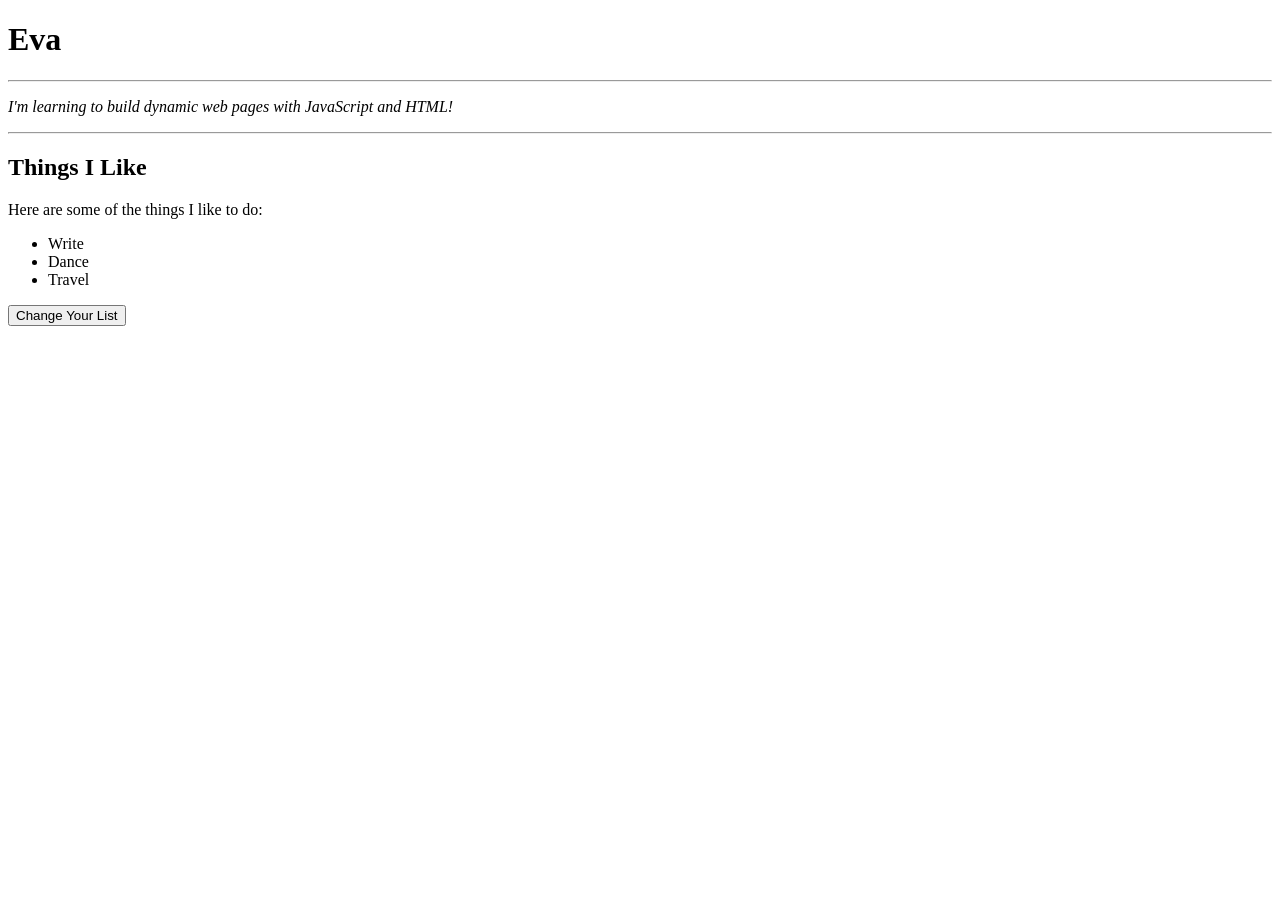
<file: Chap05/chap05.html>
<!DOCTYPE html>
<html>
  <head>
    <meta charset="utf-8" />
    <meta http-equiv="X-UA-Compatible" content="IE=edge" />
    <title>Things I Like</title>
    <meta name="viewport" content="width=device-width, initial-scale=1" />
  </head>
  <body>
    <h1 id="myName">Eva</h1>

    <hr />
    <p id="aboutMe">
      <em>
        I'm learning to build dynamic web pages with JavaScript and HTML!</em
      >
    </p>
    <hr />

    <h2>Things I Like</h2>

    <p>Here are some of the things I like to do:</p>
    <ul>
      <li id="o">Write</li>
      <li id="d">Dance</li>
      <li id="g">Travel</li>
    </ul>
    <button id="changeList" type="button">Change Your List</button>
    <script src="chap05.js"></script>
  </body>
</html>
</file>
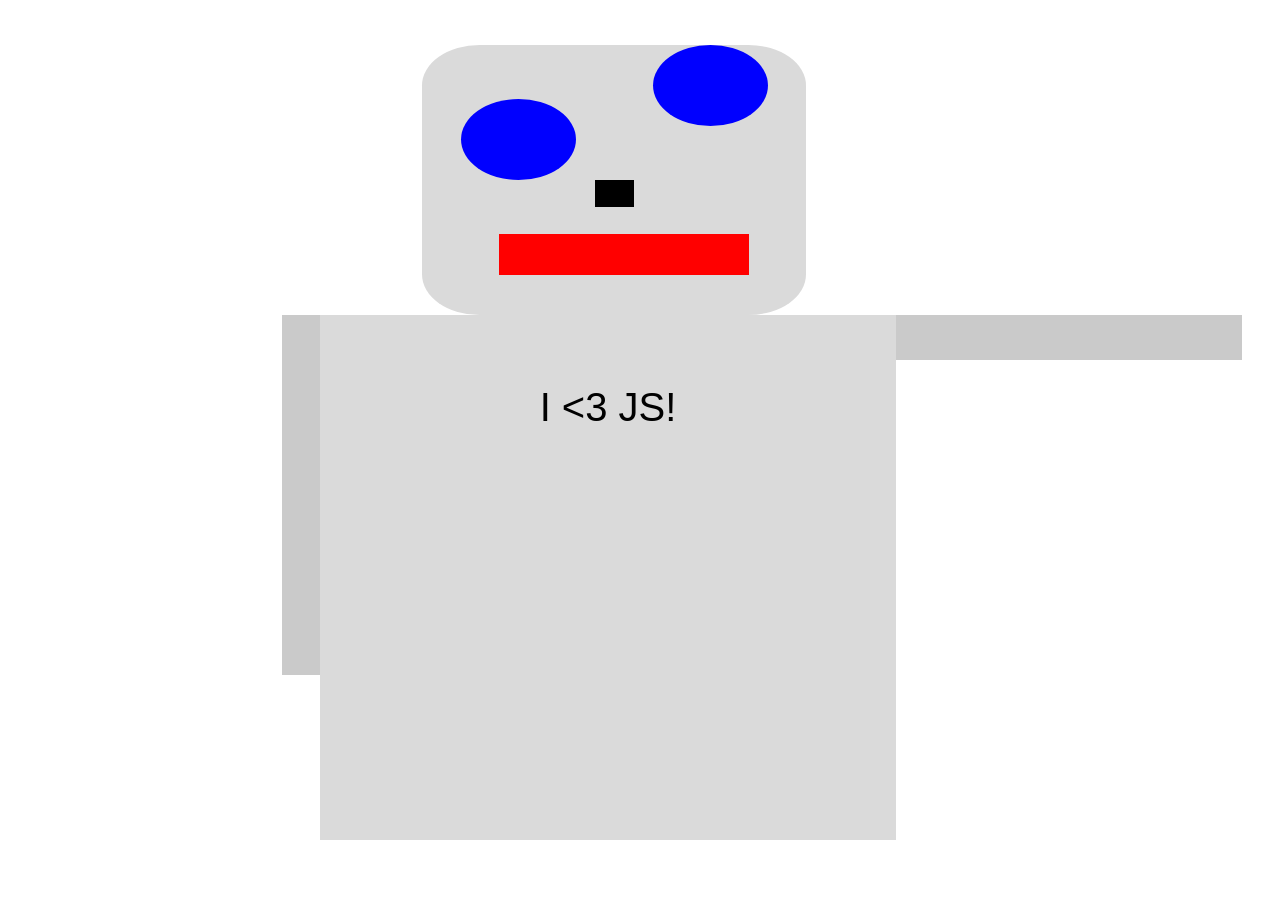
<file: Chap06/chap06.html>
<!DOCTYPE html>
<html>
<head>
    <meta charset='utf-8'>
    <meta http-equiv='X-UA-Compatible' content='IE=edge'>
    <title>Page Title</title>
    <meta name='viewport' content='width=device-width, initial-scale=1'>
    <link rel='stylesheet' type='text/css' media='screen' href='chap06.css'>
</head>
<body>
    <div id="robot">
        <div id="head">
            <div class="eye" id="righteye"></div>
            <div class="eye" id="lefteye"></div>
            <div id="nose"></div>
            <div id="mouth"></div>
        </div>
        <div class="arm" id="rightarm"></div>
        <div id="body"><p>I &lt;3 JS!</p></div>
        <div class="arm" id="leftarm"></div>
        </div>
        <script src="chap07.js"></script>
</body>
</html>
</file>
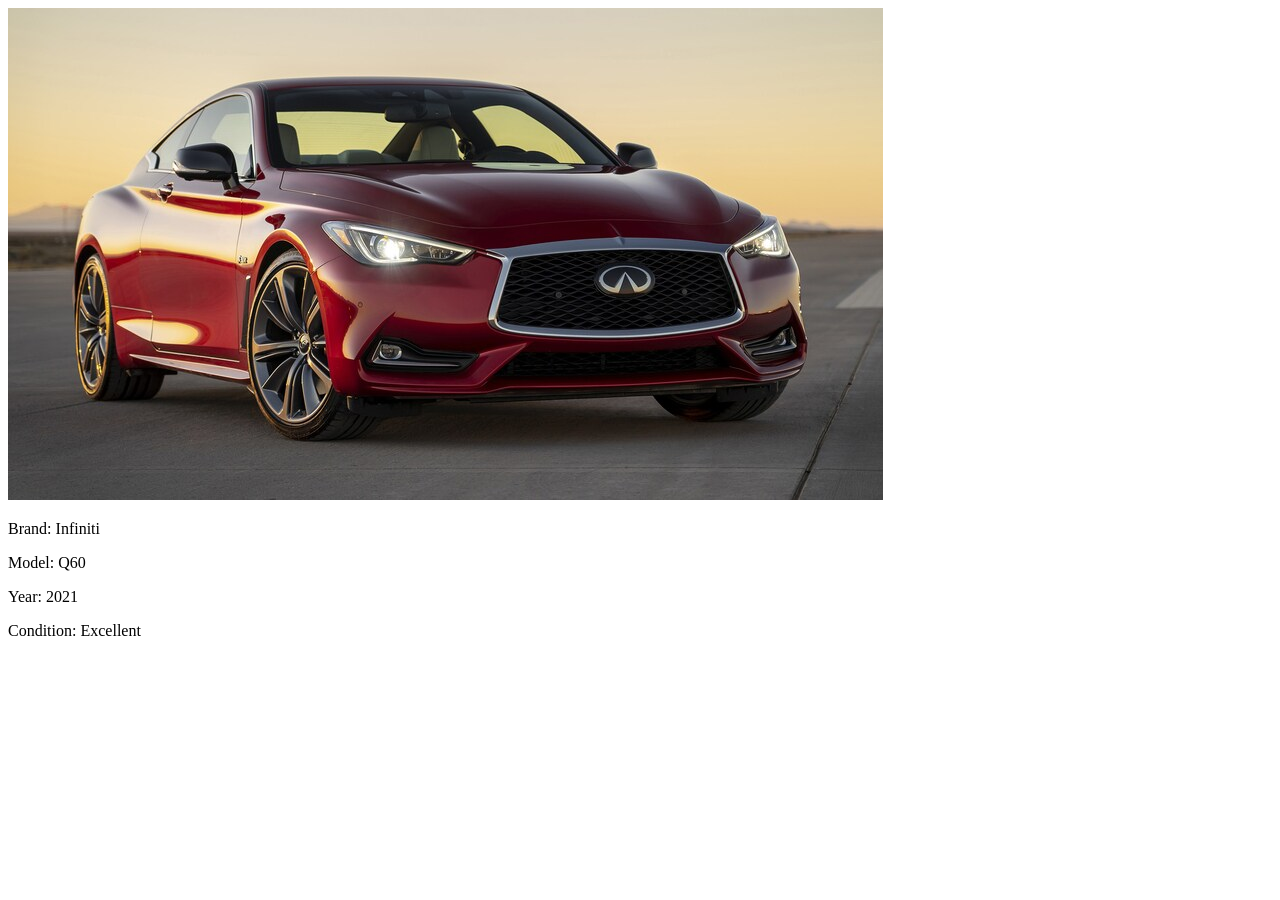
<file: Chap08/Chap08.html>
<!DOCTYPE html>
<html>
<head>
    <meta charset='utf-8'>
    <meta http-equiv='X-UA-Compatible' content='IE=edge'>
    <title>Page Title</title>
    <meta name='viewport' content='width=device-width, initial-scale=1'>
    <!-- <link rel='stylesheet' type='text/css' media='screen' href='main.css'> -->
   
</head>
<body>
    <div id="imgSection">
        <img src="Infiniti-Q60.jpg"/>
    </div>
    <div id="about">
        <p id="">Brand: <span id="brand"></span></p>
        <p id="">Model: <span id="model"></span></p>
        <p id="">Year: <span id="year"></span></p>
        <p id="">Condition: <span id="condition"></span></p>
    </div>
    <script src='Chap08.js'></script>
</body>
</html>
</file>
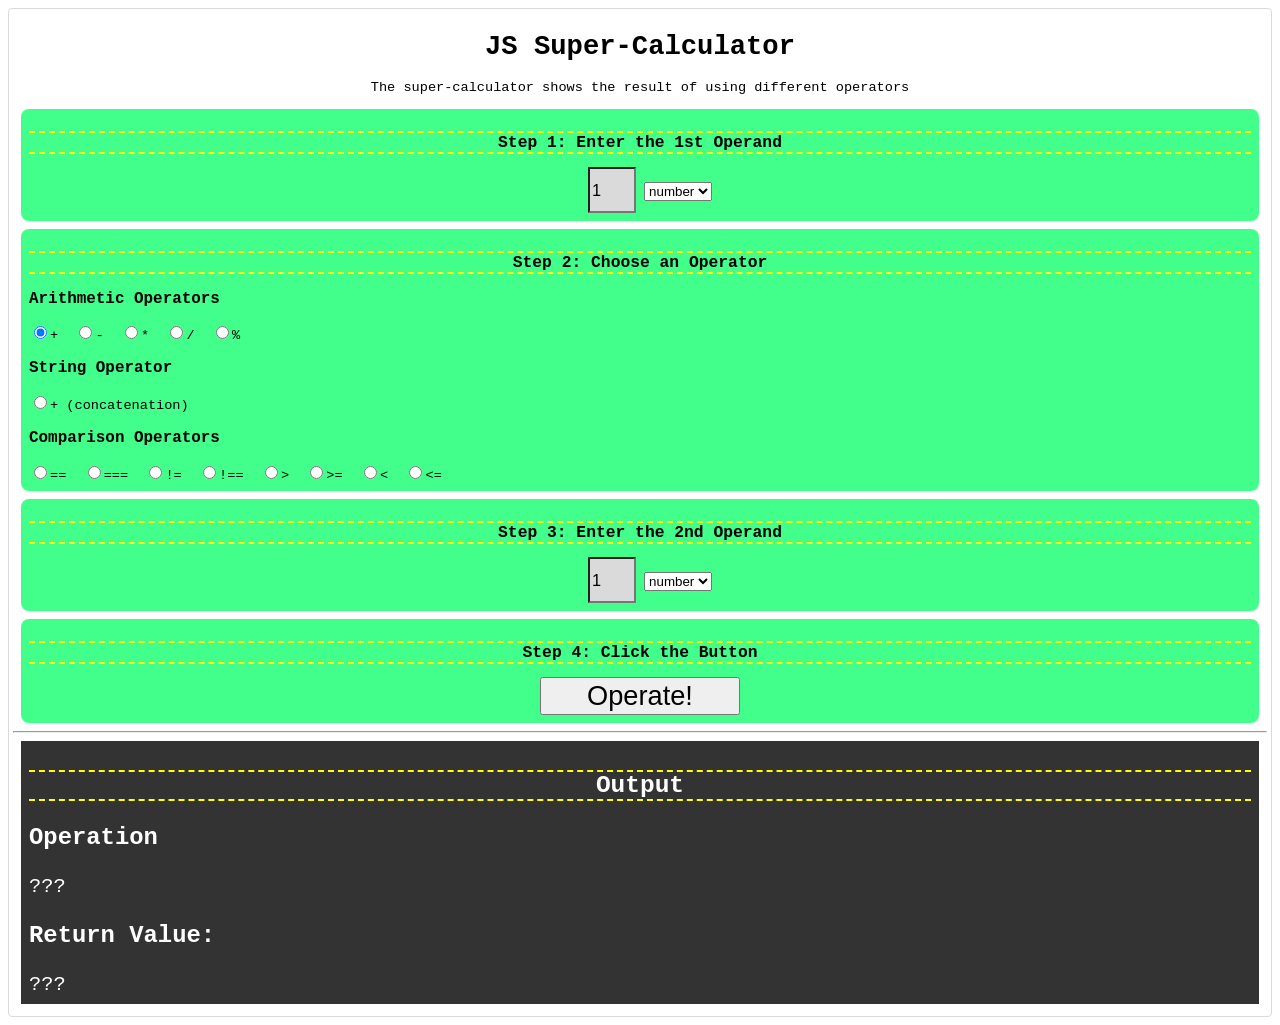
<file: Chap09/chap09.html>
<!DOCTYPE html>
<html>
<head>
    <meta charset='utf-8'>
    <meta http-equiv='X-UA-Compatible' content='IE=edge'>
    <title>Super Calculator</title>
    <meta name='viewport' content='width=device-width, initial-scale=1'>
    <link rel='stylesheet' type='text/css' media='screen' href='chap09.css'>
</head>
<body>
    <div id="calculator">
        <header>
        <h1>JS Super-Calculator</h1>
        <p>The super-calculator shows the result of using different operators</p>
        </header>
        <div class="input-area">
        <h2>Step 1: Enter the 1st Operand</h2>
            <input type="text" id="operand1" value="1" />
            <select id="operand1-type">
                <option value="number">number</option>
                <option value="string">string</option>
            </select>
        </div>
        
        <div class="input-area">
        <h2>Step 2: Choose an Operator</h2>
            <div class="operator-choices">
            <h3>Arithmetic Operators</h3>
    
            <input type="radio" name="operator" value="+" checked>+&nbsp;
            <input type="radio" name="operator" value="-">-&nbsp;
            <input type="radio" name="operator" value="*">*&nbsp;
            <input type="radio" name="operator" value="/">/&nbsp;
            <input type="radio" name="operator" value="%">%&nbsp;
         
            <h3>String Operator</h3>
            <input type="radio" name="operator" value="concat">+ (concatenation)&nbsp;
                
            <h3>Comparison Operators</h3>
            <input type="radio" name="operator" value="==">==&nbsp;
            <input type="radio" name="operator" value="===">===&nbsp;
            <input type="radio" name="operator" value="!=">!=&nbsp;
            <input type="radio" name="operator" value="!==">!==&nbsp;
            <input type="radio" name="operator" value=">">&gt;&nbsp;
            <input type="radio" name="operator" value=">=">&gt;=&nbsp;
            <input type="radio" name="operator" value="<">&lt;&nbsp;
            <input type="radio" name="operator" value="<=">&lt;=&nbsp;
            </div>
        </div>
                
        <div class="input-area">
        <h2>Step 3: Enter the 2nd Operand</h2>
        <input type="text" id="operand2" value="1">
        <select id="operand2-type">
            <option value="number">number</option>
            <option value="string">string</option>
        </select>
        </div>
        
        <div class="input-area">
        <h2>Step 4: Click the Button</h2>
        <input type="submit" id="submit" value="Operate!">
        </div>
        <hr>
        <div class="output-area">
        <h2>Output</h2>
     
        <h3>Operation</h2>
        <span id="final-operation">???</span>
    
        
        <h3>Return Value:</h2>
        <span id="result">???</span>
        </div>
    </div>
    <script src='chap09.js'></script>
</body>
</html>
</file>
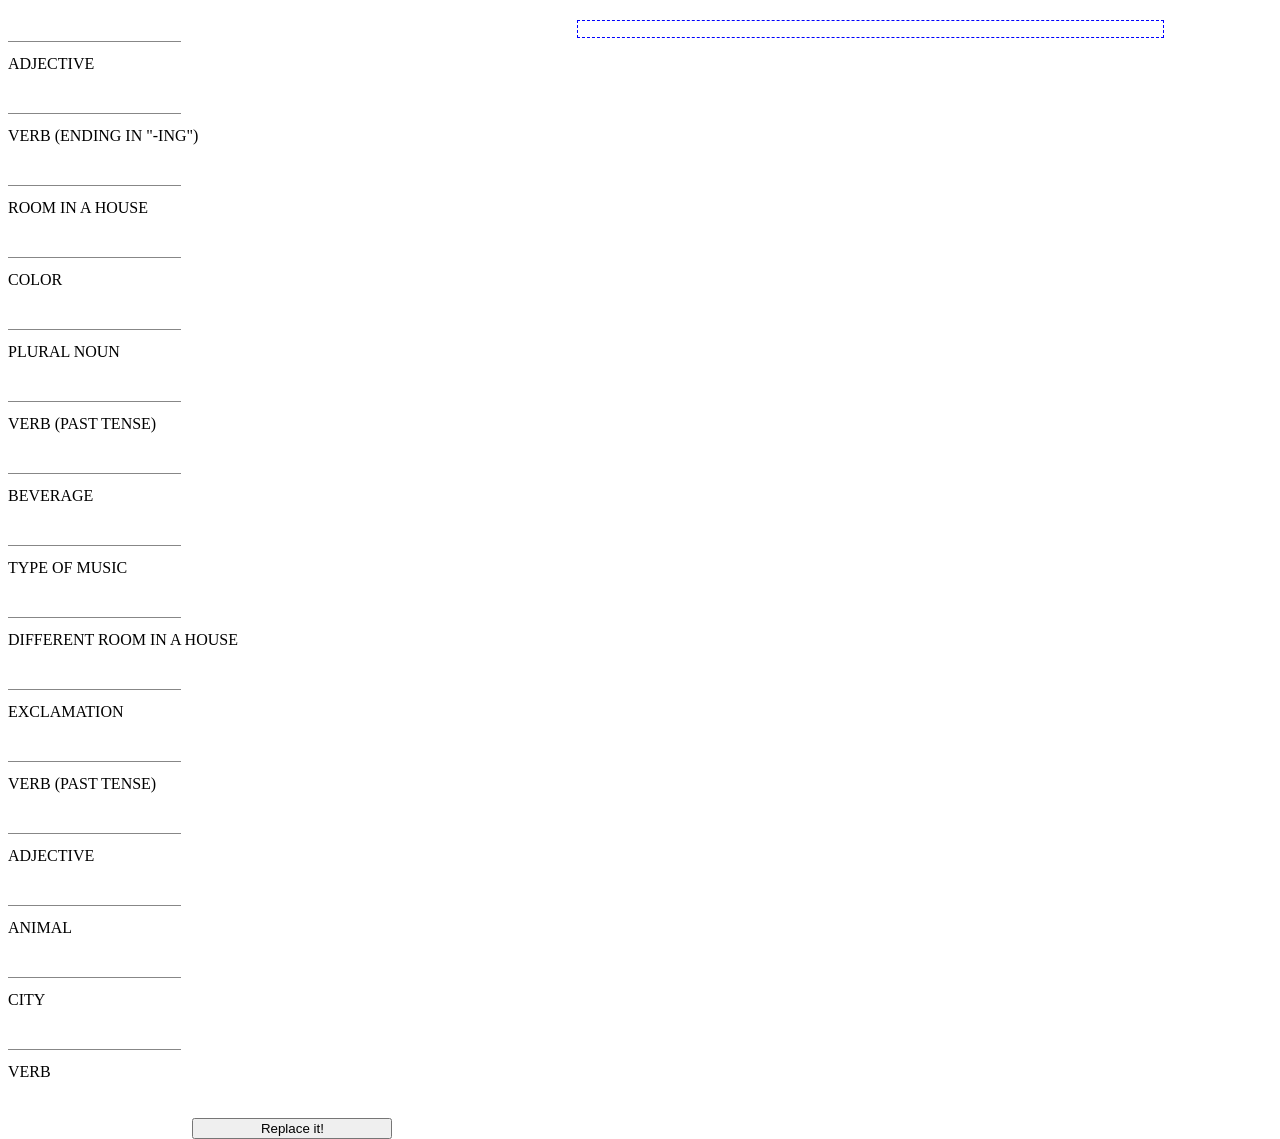
<file: Chap10/chap10.html>
<!DOCTYPE html>
<html>
<head>
    <meta charset='utf-8'>
    <meta http-equiv='X-UA-Compatible' content='IE=edge'>
    <title>Page Title</title>
    <meta name='viewport' content='width=device-width, initial-scale=1'>
    <link rel='stylesheet' type='text/css' media='screen' href='chap10.css'>

</head>
<body>
    <div id="inputWords">
        <ul>
            <li><input type="text" id="adj1" /><br>Adjective</li>
            <li><input type="text" id="verbIng" /><br>Verb (ending in "-ing")</li>
            <li><input type="text" id="roomInHouse" /><br>Room in a house</li>
            <li><input type="text" id="color" /><br>Color</li>
            <li><input type="text" id="nounPlural" /><br>Plural noun</li>
            <li><input type="text" id="pastVerb" /><br>Verb (past tense)</li>
            <li><input type="text" id="beverage" /><br>Beverage</li>
            <li><input type="text" id="musicType" /><br>Type of music</li>  
            <li><input type="text" id="diffRoom" /><br>Different Room in a house</li>
            <li><input type="text" id="exclamation" /><br>Exclamation</li> 
            <li><input type="text" id="pastVerb2" /><br>Verb (past tense)</li>
            <li><input type="text" id="adjDance" /><br>Adjective</li>
            <li><input type="text" id="animal" /><br>Animal</li>
            <li><input type="text" id="city" /><br>City</li>
            <li><input type="text" id="verb" /><br>Verb</li>
        </ul>
    <div id="buttonDiv">
    <button id="replaceButton">Replace it!</button>
    </div>
    </div>
    
    <div id="story"></div>
    
    <script src='chap10.js'></script>
</body>
</html>
</file>
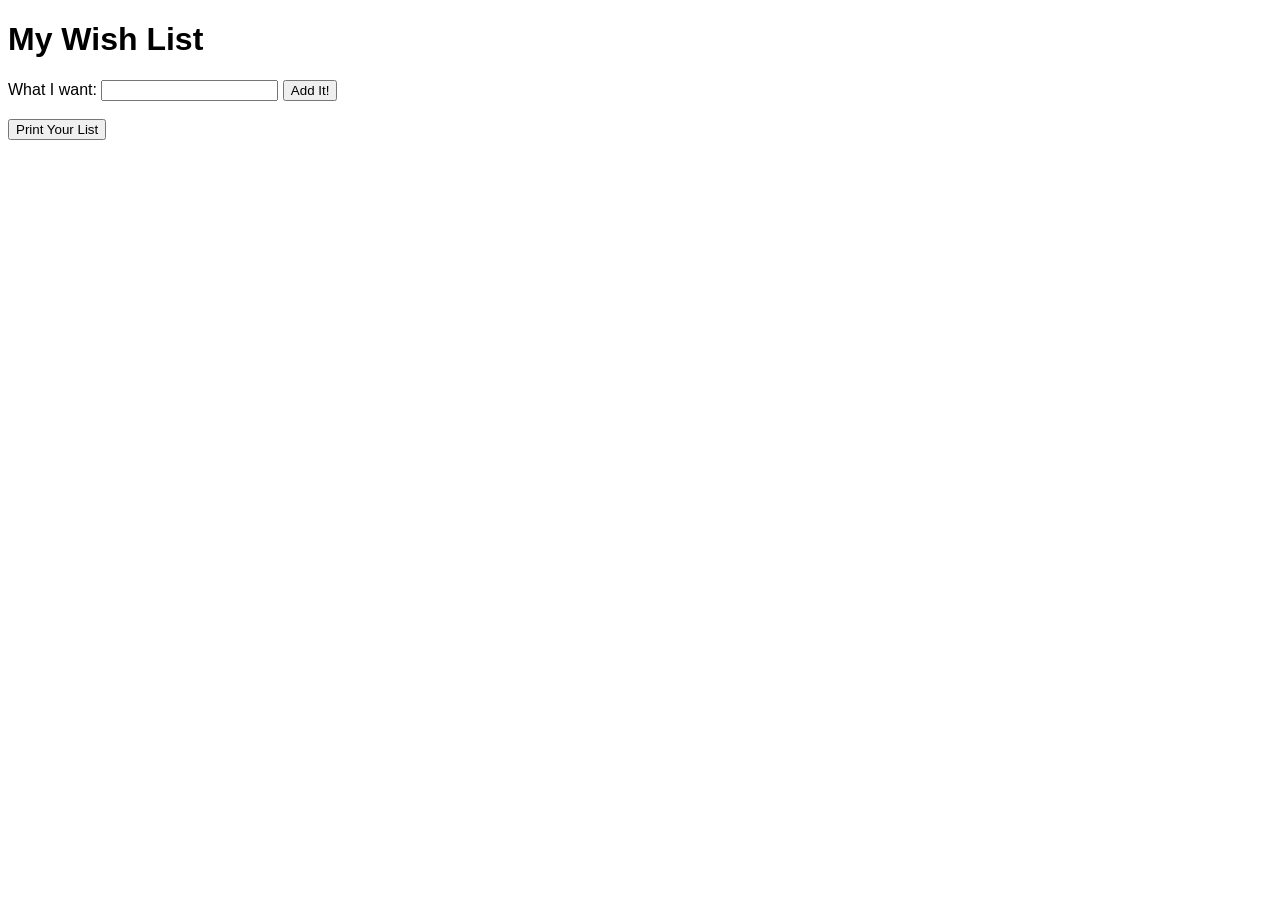
<file: Chap13/chap13.html>
<!DOCTYPE html>
<html>
  <head>
    <meta charset="utf-8" />
    <meta http-equiv="X-UA-Compatible" content="IE=edge" />
    <title>Wish List</title>
    <meta name="viewport" content="width=device-width, initial-scale=1" />
    <link rel="stylesheet" type="text/css" media="screen" href="chap13.css" />
  </head>
  <body>
    <h1>My Wish List</h1>
    <div id="listPage">
      <div id="formArea">
        <label
          >What I want:
          <input type="text" id="iWant" />
        </label>
        <button type="button" id="addIt">Add It!</button>
        <br />
        <br />
        <button type="button" id="printable">Print Your List</button>
      </div>
      <ul id="wishList"></ul>
    </div>

    <script src="chap13.js"></script>
  </body>
</html>
</file>
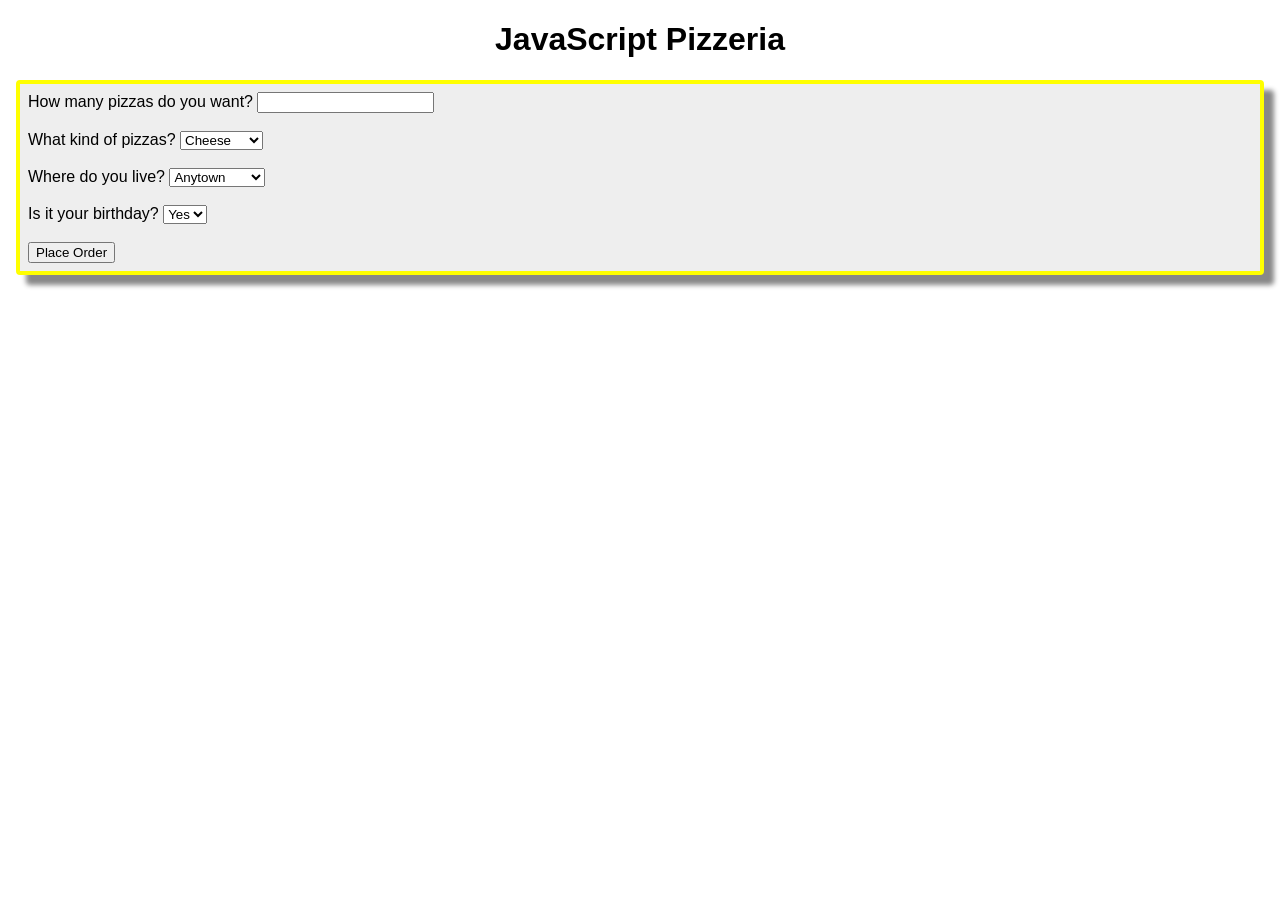
<file: Chap14/chapter14.html>
<!DOCTYPE html>
<html>
<head>
    <meta charset='utf-8'>
    <meta http-equiv='X-UA-Compatible' content='IE=edge'>
    <title>Pizzeria</title>
    <meta name='viewport' content='width=device-width, initial-scale=1'>
    <link rel='stylesheet' type='text/css' media='screen' href='chapter14.css'>
    
</head>
<body>
    <h1>JavaScript Pizzeria</h1>

<div id="orderForm">
    <label>How many pizzas do you want?
        <input type="number" id="numPizzas" />
    </label>
    <br />
    <br />
    <label>What kind of pizzas?
        <select id="typePizza">
            <option value="cheese">Cheese</option>
            <option value="pepperoni">Pepperoni</option>
            <option value="supreme">Supreme</option>
        </select>
    </label>
    <br />
    <br />
    <label>Where do you live?
        <select id="deliveryCity">
            <option value="Anytown">Anytown</option>
            <option value="Sacramento">Sacramento</option>
            <option value="Beverly Hills">Beverly Hills</option>
        </select>
    </label>
    <br />
    <br />
    <label>Is it your birthday?
        <select id="birthday">
            <option value="yes">Yes</option>
            <option value="no">No</option>
        </select>
    </label>
    <br />
    <br />
    <button type="button" id="placeOrder">Place Order</button>
</div>
<div id="displayTotal"></div>
    <script src='chapter14.js'></script>
</body>
</html>
</file>
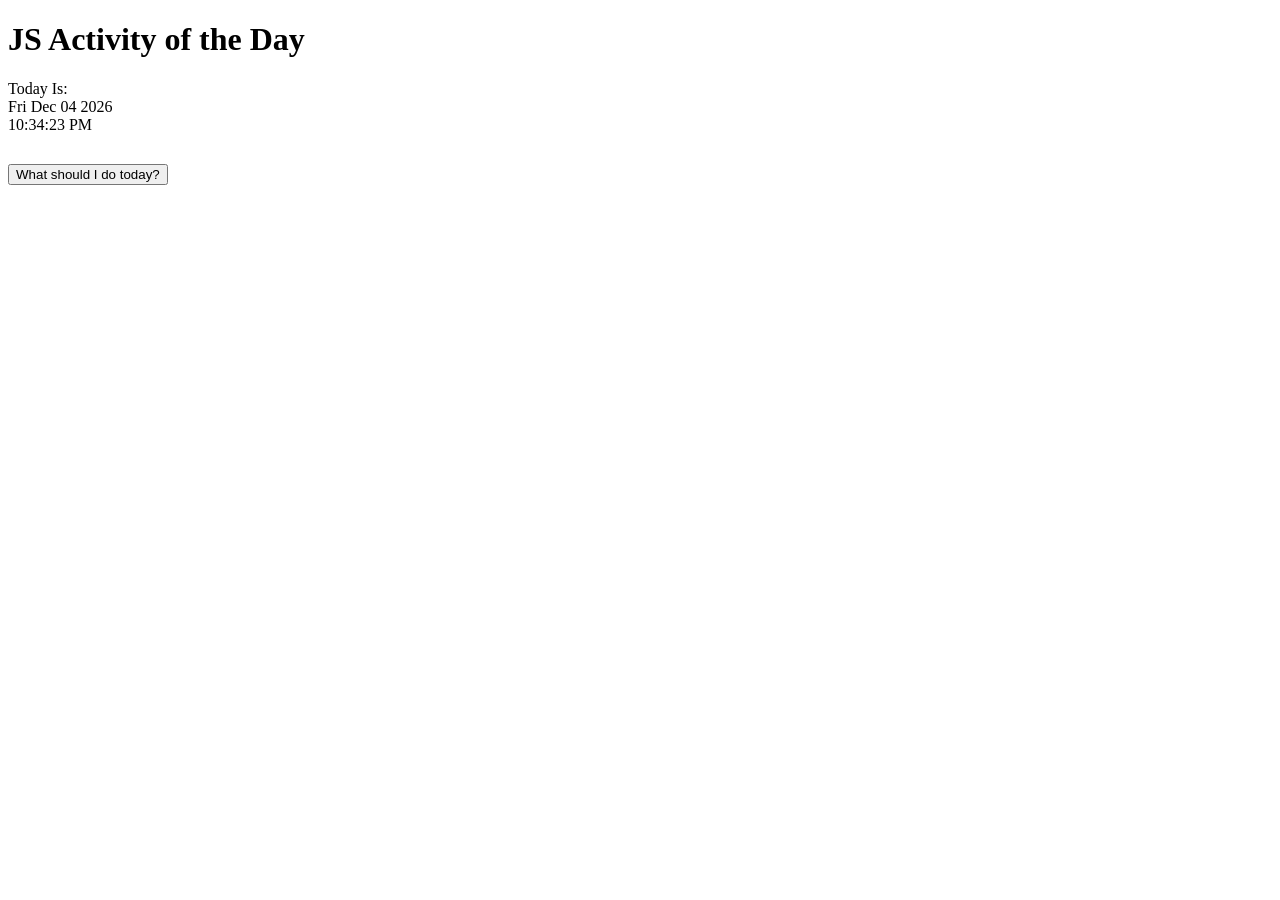
<file: Chap15/chap15.html>
<!DOCTYPE html>
<html>

<head>
    <meta charset='utf-8'>
    <meta http-equiv='X-UA-Compatible' content='IE=edge'>
    <title>Page Title</title>
    <meta name='viewport' content='width=device-width, initial-scale=1'>
    <link rel='stylesheet' type='text/css' media='screen' href='chap15.css'>

</head>

<body>
    <h1>JS Activity of the Day</h1>
    Today Is:
    <div id="todaysdate"></div>
    <div id="timeToday"></div>
    <div id="buttonBox">
        <button id="whattodo" type="button">What should I do today?</button>
    </div>
    <div id="thingToDo"></div>
    <script src='chap15.js'></script>
</body>

</html>
</file>
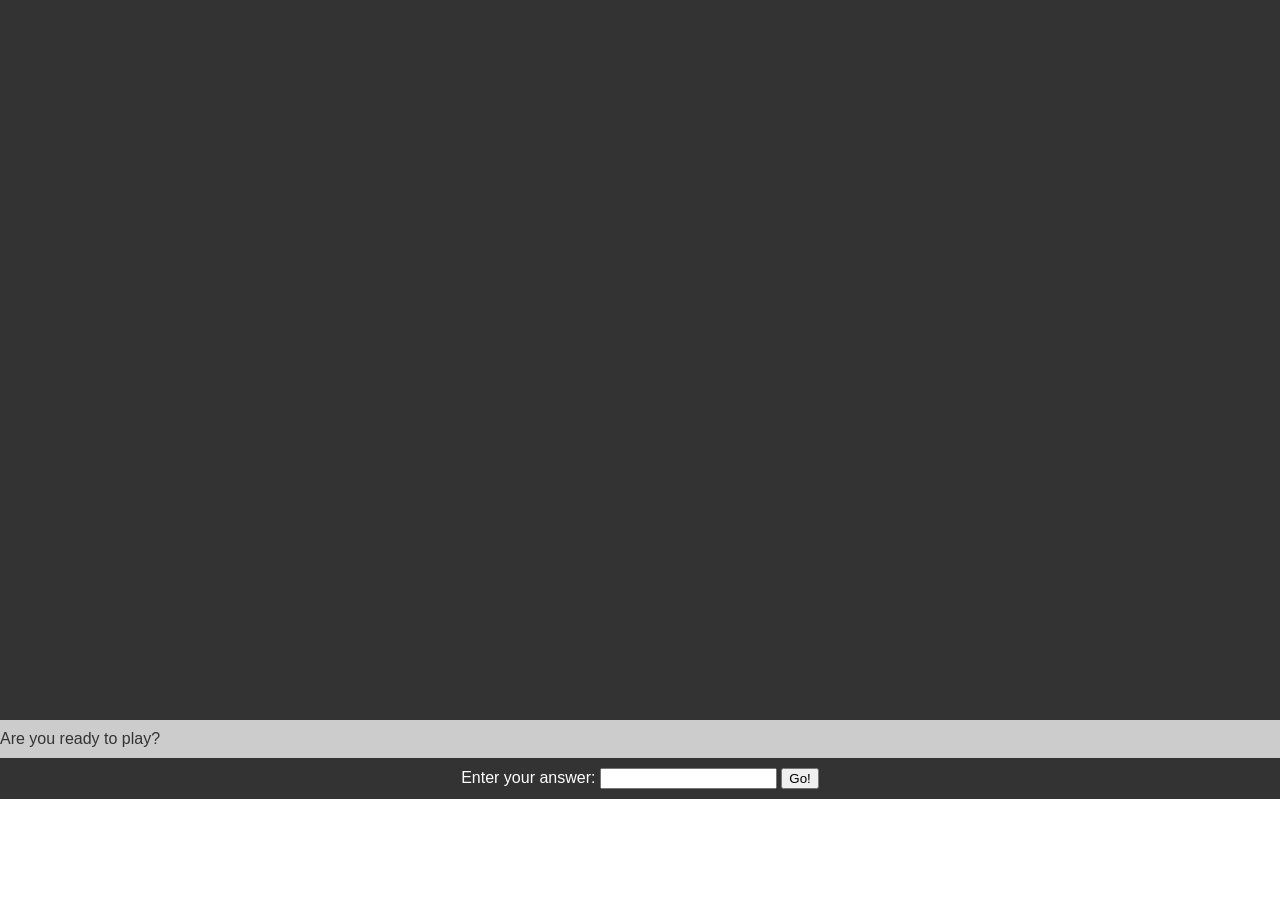
<file: Chap16/chap16.html>
<!DOCTYPE html>
<html>

<head>
    <meta charset='utf-8'>
    <meta http-equiv='X-UA-Compatible' content='IE=edge'>
    <title>Page Title</title>
    <meta name='viewport' content='width=device-width, initial-scale=1'>
    <link rel='stylesheet' type='text/css' media='screen' href='chap16.css'>

</head>

<body>
    <div id="story"></div>
    <div id="siteFooter">
        <div id="question"></div>
        <div id="answer">Enter your answer:
            <input type="text" id="yourAnswer" />
            <button type="button" id="submit">Go!</button>
        </div>
    </div>
    <!-- everything under here is hidden using CSS so that we can display it later using JavaScript -->
    <div class="storyPart" id="answer01">
        <p>You are the captain of a spaceship named "The Flying Hippo." One day, you're working on tuning up your ship's engines when you get an urgent message on your space phone:</p>
        <p>"Captain, one of our Mars robots is sick. We need you to go to Mars immediately and retrieve it so that we can fix it and download the results of its important experiments."</p>
        <p>You remember that you're supposed to go to a meeting of the Space Scouts tonight, and you were really looking forward to it. But, on the other hand, the other Space Scouts would understand that this mission is very important.</p>
        <p>What do you do? Go to Mars, or stay home?</p>
    </div>
    <div class="storyPart" id="answer02">
        <p>Answer Yes when you're ready!</p>
    </div>
    <div class="storyPart" id="err0">
        <p>Please answer yes or no.</p>
    </div>
    <div class="storyPart" id="answer11">
        <p>Great choice! Mars is lovely this time of year (or, during the time of the year when you'll arrive, about 260 days from now!).</p>
        <p>You pack up your things and prepare enough food for the journey, then take off!</p>
        <p>Launch goes smoothly and you sit back, put on your headphones, and prepare for a relaxing trip.</p>
        <p>A week later, things are going great. There's nothing for you to do except read, listen to music, and watch movies. Just then, you hear a strange sound.</p>
        <p>"meow."</p>
        <p>It sounds like Gizmo, your cat! She must have snuck aboard while you were packing!</p>
        <p>You're happy to have the company, but you didn't pack enough food for the both of you, and there certainly isn't a grocery store on the way to Mars.</p>
        <p>You have a choice: risk running out of food on the return trip, or turn around now and go home. What will you do?</p>
    </div>
    <div class="storyPart" id="answer12">
        <p>You decide to stay home. They'll get someone else to fly to Mars. Besides, you heard that they're going to have free pizza at the Space Scouts meeting!</p>
    </div>
    <div class="storyPart" id="err1">
        <p>Please answer Mars or Earth.</p>
    </div>
    <div class="storyPart" id="answer21">
        <p>You decide to risk it. The journey is long, and you give sweet Gizmo half your food, knowing that you may not survive the return trip, but the Flying Hippo can carry the robot home without you, and at least the important experimental data (and
            Gizmo, of course) will be safe.</p>
        <p>When you arrive at Mars, you quickly locate the sick robot.</p>
        <p>You pack the sick robot and begin the trip home with Gizmo.</p>
    </div>
    <div class="storyPart" id="answer22">
        <p>Let someone else get the robot. You turn the Flying Hippo around and head home.</p>
        <p>When you get back to the spaceport, you open the door to exit your spaceship and your boss is standing outside.</p>
        <p>You apologize and explain the whole thing to him about how there wouldn't have been enough food.</p>
        <p>Steam comes out of your boss's mechanical head as he tells you that there are always plenty of sandwiches on Mars, and that you would have been just fine if you had completed your mission. He fires you. You pick up Gizmo and start walking home.</p>
        <p>Oh well, at least you still have Gizmo!</p>
    </div>
    <div class="storyPart" id="err2">
        <p>Please answer Risk It or Go Home.</p>
    </div>
    <div class="storyPart" id="answer31">
        <p>You decided to starve and die with Gizmo.</p>
    </div>
    <div class="storyPart" id="answer32">
        <p>You decided to eat Gizmo, and make it home alive.</p>
    </div>
    <div class="storyPart" id="err3">
        <p>Please answer Starve or Eat Gizmo.</p>
    </div>
    <script src='chap16.js'></script>
</body>

</html>
</file>
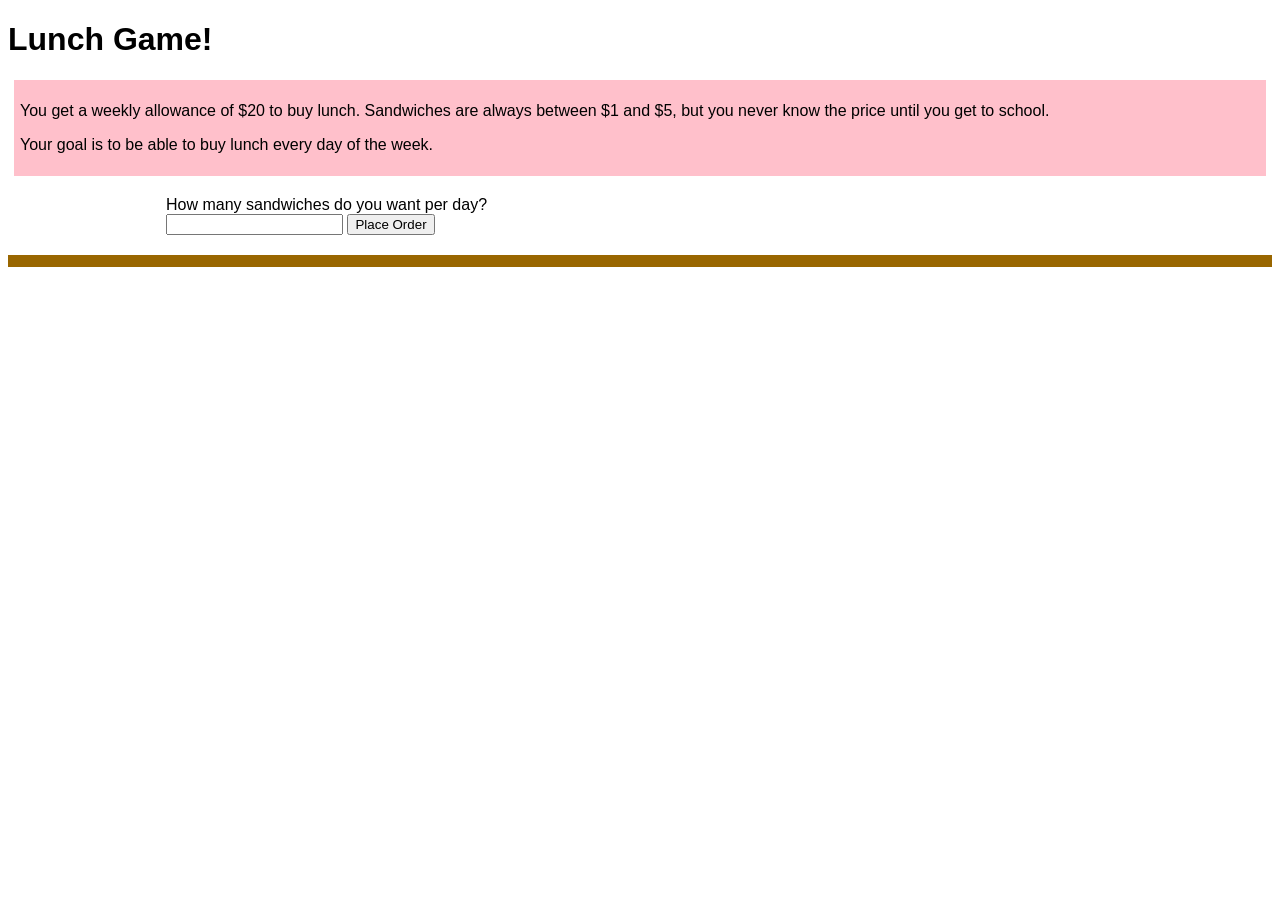
<file: Chap18/chap18.html>
<!DOCTYPE html>
<html>
  <head>
    <meta charset="utf-8" />
    <meta http-equiv="X-UA-Compatible" content="IE=edge" />
    <title>Lunch Game</title>
    <meta name="viewport" content="width=device-width, initial-scale=1" />
    <link rel="stylesheet" type="text/css" media="screen" href="chap18.css" />
  </head>
  <body>
    <h1>Lunch Game!</h1>

    <div id="instructions">
      <p>
        You get a weekly allowance of $<span id="money"></span> to buy lunch.
        Sandwiches are always between $1 and $5, but you never know the price
        until you get to school.
      </p>
      <p>Your goal is to be able to buy lunch every day of the week.</p>
    </div>
    <div id="orderForm">
      <label
        >How many sandwiches do you want per day?
        <br />
        <input type="number" id="numSandwiches" />
      </label>
      <button type="button" id="placeOrder">Place Order</button>
    </div>
    <div id="receipt"></div>
    <script src="chap18.js"></script>
  </body>
</html>
</file>
<file: Chap06/chap06.css>
body {
    font-family: "Comic Sans MS", cursive, sans-serif;
}
p {
    font-size: 2.5em;
}
.eye {
    background-color: blue;
    width: 30%;
    height: 30%;
    border-radius: 50%;
}
.arm {
    background-color: #cacaca;
    position: absolute;
    top: 35%;
    width: 3%;
    height: 40%;
}

#head {
    width:30%;
    height:30%;
    border-radius: 15%;
    background-color: #dadada;
    position: absolute;
    left: 33%;
    top: 5%;
}
#righteye {
    position: absolute;
    left: 10%;
    top: 20%;
}
#lefteye {
    position: absolute;
    left: 60%;
    top: 0%;
}
#nose {
    position: absolute;
    left: 45%;
    top: 50%;
    width: 10%;
    height: 10%;
    background-color: black;
}
#mouth {
    position: absolute;
    width: 65%;
    height: 15%;
    left: 20%;
    top: 70%;
    background-color: red;
}
#body {
    position: absolute;
    left: 25%;
    top: 35%;
    width: 45%;
    height: 55%;
    background-color: #dadada;
    text-align:center;
    padding-top: 30px;
}

#rightarm {
    position:absolute;
    left:22%;
    top: 35%;
}
#leftarm {
    position: absolute;
    left: 70%;
    width: 27%;
    height: 5%;
}
</file>
<file: Chap09/chap09.css>
body {
    font-family: "Courier New", Courier, monospace;
    font-size: .85em;
}
header {
    text-align: center;
}
h2 {
    text-align: center;
    font-size: 1.2em;
    border-top: 2px dashed yellow;
    border-bottom: 2px dashed yellow;
}
input[type=text] {
    width: 40px;
    height: 40px;
    margin-left: 20px;
    background-color: #DADADA;
    font-size: 1.2em;
}
input[type=submit] {
    width: 200px;
    font-size: 2em;
}
#calculator {
    border: 1px solid #dadada;
    border-radius: 4px;
    padding: 4px;
}
.input-area {
    background-color: #42FF8C;
    padding: 8px;
    margin: 8px;
    text-align: center;
    border-radius: 8px;
}
.operator-choices {
    text-align: left;
}
.output-area {
    background-color: #333333;
    color: #FFFFFF;
    padding: 8px;
    margin: 8px;
    font-size: 1.5em;
}
</file>
<file: Chap10/chap10.css>
body {
    font-family: "Comic Sans MS";
}
#inputWords {
    float:left;
    width: 45%;
}
ul {
    list-style-type: none;
    padding: 0px;
    margin: 0px;
}
li {
    line-height: 2em;
    text-transform: uppercase;
    margin-top: 8px;
}
input[type=text] {
    border-width: 0 0 1px 0;
    border-color: #333;
}
#buttonDiv {
    text-align: center;
}
#replaceButton {
    margin-top: 30px;
    width: 200px;
}
#story {
    margin-top: 12px;
    width: 45%;
    border: 1px dashed blue;
    padding: 8px;
    float: left;
}
.replacement {
    text-decoration: underline;
    text-transform: uppercase;
    color: red;
}
</file>
<file: Chap13/chap13.css>
body {
    font-family: Arial, sans-serif;
}
#listPage.print {
    background-color: #FAF2AD;
    padding: 20px;
    font-family: cursive;
}
#listPage.print ul {
    margin: 10px 0px;
    padding: 0px;
    border-left: 4px double red;
}
#listPage.print li {
    list-style-type:none;
    margin: 0px -20px;
    padding-left: 26px;
    border-bottom: 1px solid blue;
    line-height: 36px;
    font-size: 24px;
    font-family: cursive;
}
</file>
<file: Chap14/chapter14.css>
body {
    font-family: Arial, sans-serif;
}
h1 {
    text-align: center;
}
#orderForm {
    background-color: #eeeeee;
    border: 4px solid yellow;
    border-radius: 4px;
    padding: 8px;
    margin: 8px;
    box-shadow: 10px 10px 5px #888888;
}
</file>
<file: Chap15/chap15.css>
body {
    font-family: "Comic Sans MS";
}

#buttonBox {
    margin-top: 30px;
}

#thingToDo {
    margin-top: 20px;
    background-color: #dadada;
}
</file>
<file: Chap16/chap16.css>
* {
    margin: 0px;
}

html,
body {
    font-family: Arial, sans-serif;
    height: 100%;
    overflow: hidden;
}

#story {
    width: 100%;
    color: yellow;
    height: 80%;
    background-color: #333;
    overflow-y: scroll;
}

#site-footer,
.story:after {
    position: static;
    bottom: 0;
    height: 20%;
}

#question {
    padding: 10px 0;
    width: 100%;
    background-color: #CCC;
    color: #333;
}

#answer {
    padding: 10px 0;
    width: 100%;
    background-color: #333;
    color: #FFF;
    text-align: center;
    display: none;
}

.storyPart {
    display: none;
}

p {
    margin-top: 1em;
}
</file>
<file: Chap18/chap18.css>
body {
    font-family: sans-serif;
}
#instructions {
    background-color: pink;
    padding: 6px;
    margin: 6px;
}
#orderForm {
    width: 75%;
    margin: 20px auto;
}
#receipt {
    background-color: #996600;
    color: yellow;
    padding: 6px;
}
</file>
